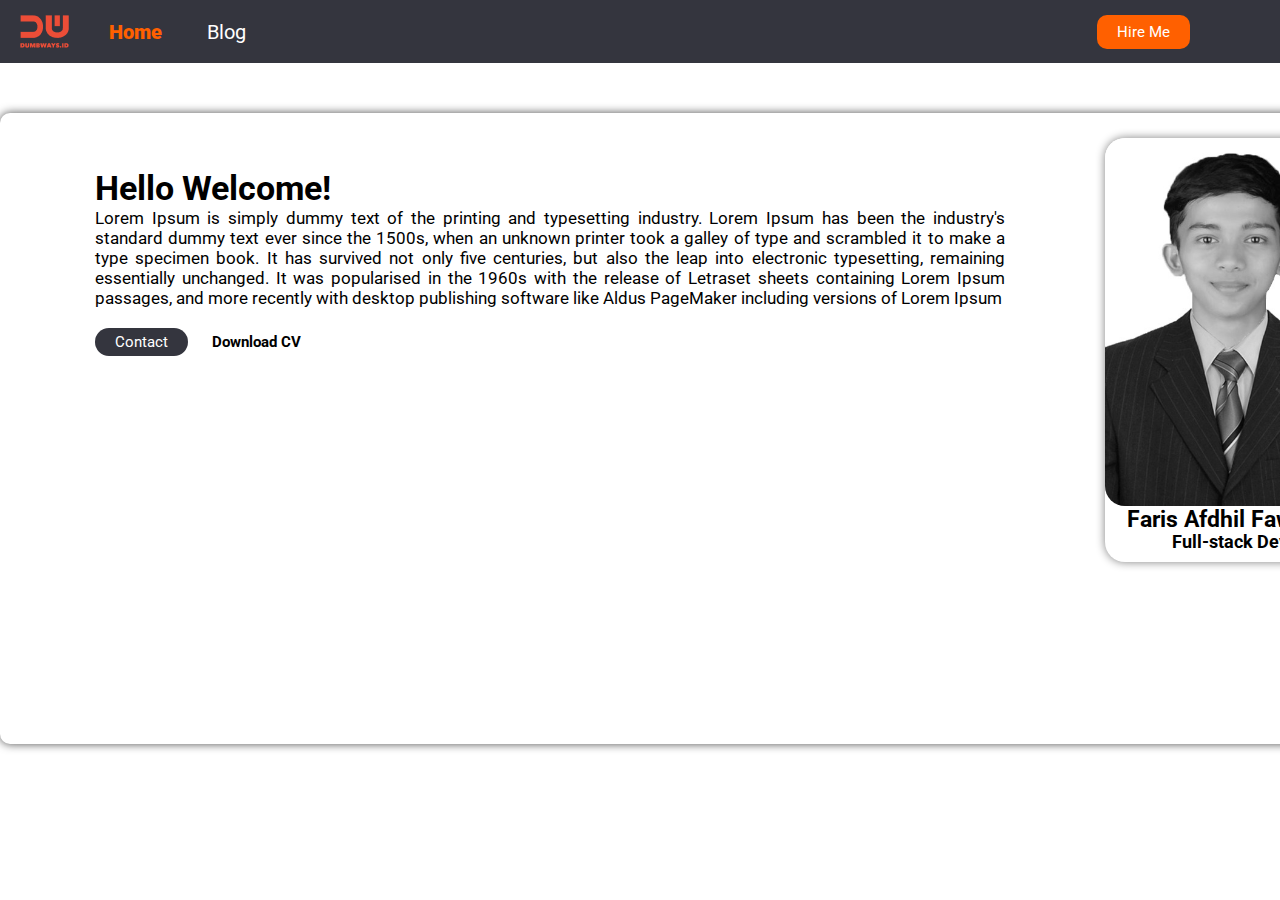
<file: index.html>
<html>
<head>
    <meta charset="UTF-8">
    <meta http-equiv="X-UA-Compatible" content="IE=edge">
    <meta name="viewport" content="width=device-width, initial-scale=1.0">
    <link rel="stylesheet" href="assets/css/index.css">
    <link rel="stylesheet" href="https://cdnjs.cloudflare.com/ajax/libs/font-awesome/6.1.1/css/all.min.css" 
    integrity="sha512-KfkfwYDsLkIlwQp6LFnl8zNdLGxu9YAA1QvwINks4PhcElQSvqcyVLLD9aMhXd13uQjoXtEKNosOWaZqXgel0g==" 
    crossorigin="anonymous" referrerpolicy="no-referrer" />
    <link rel="shortcut icon" href="assets/images/logo.png">
    <title>Home</title>
</head>

<body>
    <nav>
        <div class="left-side">
            <a href="index.html">
                <img src="assets/images/logo.png" alt="">
            </a>
            <ul>
                <li>
                    <a class="active" href="index.html">Home</a>
                </li>
                <li>
                    <a href="#">Blog</a>
                </li>
            </ul>
        </div>

        <div class="right-side">
            <a href="Contact-me.html">Hire Me</a>
        </div>
    </nav>

    <div class="container">
        <div class="container1">
            <h1>Hello Welcome!</h1>
            <p>Lorem Ipsum is simply dummy text of the printing and typesetting industry. 
                Lorem Ipsum has been the industry's standard dummy text ever since the 1500s, 
                when an unknown printer took a galley of type and scrambled it to make a type specimen book. 
                It has survived not only five centuries, but also the leap into electronic typesetting, 
                remaining essentially unchanged. It was popularised in the 1960s with the release of 
                Letraset sheets containing Lorem Ipsum passages, and more recently with desktop publishing 
                software like Aldus PageMaker including versions of Lorem Ipsum</p>
            <a href="" class="contact-btn">Contact</a>
            
            <div class="download">Download CV <i class="fas fa-download"></i></div>
            <div class="sosmed">
                <a href=""><i class="fa-brands fa-linkedin"></i></a>
                <a href=""><i class="fa-brands fa-instagram-square"></i></a>
                <a href=""><i class="fa-brands fa-facebook-square"></i></a>
                <a href=""><i class="fa-brands fa-twitter-square"></i></a>
            </div>
        </div>
        
        <div class="container2">
            <div class="card">
                <img src="assets/images/FarisAfdhilFawwaz.jpeg" alt="">
                <div class="data">
                    <h2>Faris Afdhil Fawwaz</h2>
                    <h3>Full-stack Dev</h3>
                </div>
            </div>
        </div>
    </div>
    
</body>
</html>
</file>
<file: assets/css/index.css>
@import url('https://fonts.googleapis.com/css2?family=Roboto:wght@300&display=swap');


*{
    margin: 0px;
    padding: 0px;
    font-family: 'Roboto', sans-serif;
}

nav {
    background-color: #34353E;
    height: 7vh;
    display: flex;
}

nav div {
    display: flex;
    align-items: center;
}

nav .left-side {
    flex: 50%;
    padding-left: 20px;
}

nav .right-side {
    flex: 50%;
    justify-content: flex-end;
    padding-right: 90px;
}

nav ul {
    list-style: none;
    margin-left: 40px;
}

nav ul li {
    display: inline;
    margin-right: 40px;
    font-size: 20px;
}

nav ul li a {
    color: white;
    text-decoration: none;
}

nav ul li a.active {
    color: #FF6000;
    font-weight: 900;
}

nav .right-side a {
    text-decoration: none;
    font-size: 15px;
    color: white;
    background-color: #FF6000;
    padding: 8px 20px;
    border-radius: 10px;
    cursor: pointer;
}


.container {
    display: flex;
    background-color: #fff;
    border-radius: 10px;
    box-shadow: 0px 0px 10px rgb(79, 79, 79);
    height: 69vh;
    width: 170vh;
    padding: 5px;
    margin: auto;
    margin-top: 50px;
    margin-bottom: 50px;
    position: relative;
}

.container1{
    flex: 70%;
    margin-right: 50px;
    padding-left: 90px;
    text-align: justify;
    margin-top: 50px;
    font-size: 17px;
}

.container .contact-btn {
    display: inline-block;
    text-decoration: none;
    position: relative;
    margin-top: 20px;
    margin-bottom: 10px;
    color: white;
    border-radius: 30px;
    padding: 5px 20px;
    font-size: 15px;
    background: #34353E;
    cursor: pointer;
}

.download {
    display: inline-block;
    text-decoration: none;
    position: relative;
    margin-top: 20px;
    margin-bottom: 10px;
    color: black;
    border-radius: 30px;
    padding: 5px 20px;
    font-size: 15px;
    cursor: pointer;
    font-weight: bold;
    }

.fa-download {
    margin-left: 5px;
    color: black;
    display: inline-block;
}

.sosmed {
    font-size: 40px;
    display: flex;
    margin-top: 20px;
    margin-bottom: 10px;
    text-align: center;
    align-items: center;
}

.sosmed > a {
    text-decoration: none;
    color: rgb(0, 0, 0);
    width: 30px;
    height: 10px;
    margin: 5px 0px;
    padding: 15px;
}

.container2{
    flex: 30%;
    padding-right: 90px;
    position: relative;
}

.card {
    margin: auto;
    margin: 20px 50px 20px;
    width: 250px;
    border-radius: 20px;
    box-shadow: 0px 0px 10px grey;
}

.card img {
    margin: auto;
    max-width: 100%;
    width: 289px;
    object-fit: scale-down;
    border-radius: 20px;
}

.data {
    text-align: center;
    margin: 0;
    padding: 0px 0px 10px 0px;
    font-size: 15px;
}
</file>
